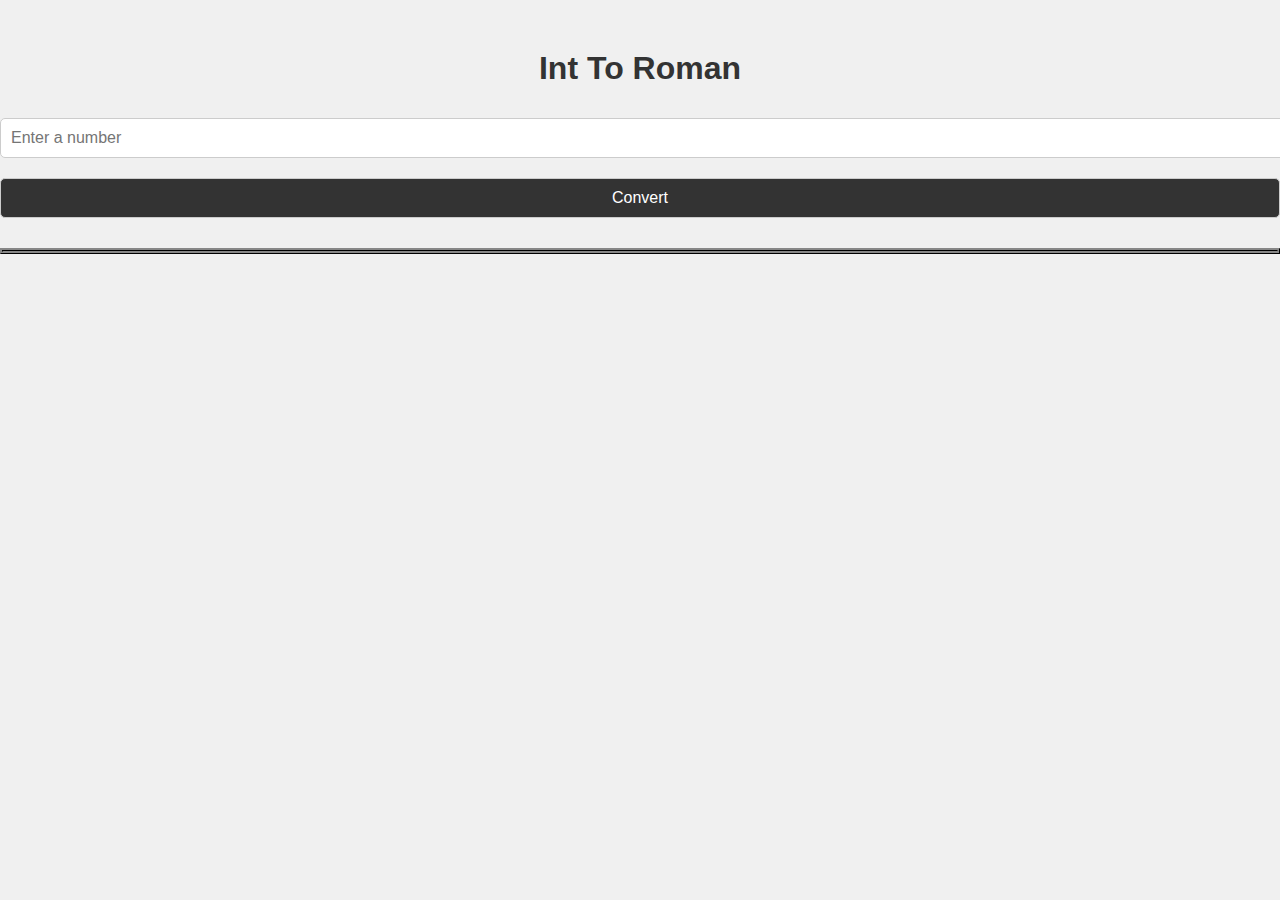
<file: IntToRoman/index.html>
<!DOCTYPE html>
<html lang="en">
<head>
    <meta charset="UTF-8">
    <meta name="viewport" content="width=device-width, initial-scale=1.0">
    <title>Int To Roman</title>
    <link rel="stylesheet" href="styles.css">
    <script src="script.js" defer></script>
</head>
<body>
    <div id="app">
        <h1>Int To Roman</h1>
        <input type="number" id="input" placeholder="Enter a number">
        <button onclick="convert()">Convert</button>
        <p id="output"></p>
    </div>
</body>
</html>
</file>
<file: IntToRoman/styles.css>
body{
    background-color: #f0f0f0;
    font-family: Arial, sans-serif;
    margin: 0;
    padding: 0;
}

h1{
    text-align: center;
    margin-top: 50px;
    color: #333;
}

input[type="number"]{
    width: 100%;
    padding: 10px;
    margin: 10px 0;
    font-size: 16px;
    border: 1px solid #ccc;
    border-radius: 5px;
}

button{
    width: 100%;
    padding: 10px;
    margin: 10px 0;
    font-size: 16px;
    border: 1px solid #ccc;
    border-radius: 5px;
    background-color: #333;
    color: #fff;
    cursor: pointer;
}

button:hover{
    background-color: #444;
}

#result{
    text-align: center;
    margin-top: 20px;
    font-size: 24px;
    color: #333;
}

p{
    text-align: center;
    margin-top: 20px;
    color: #333;
    border: #333;
    border-style: ridge;
}
</file>
